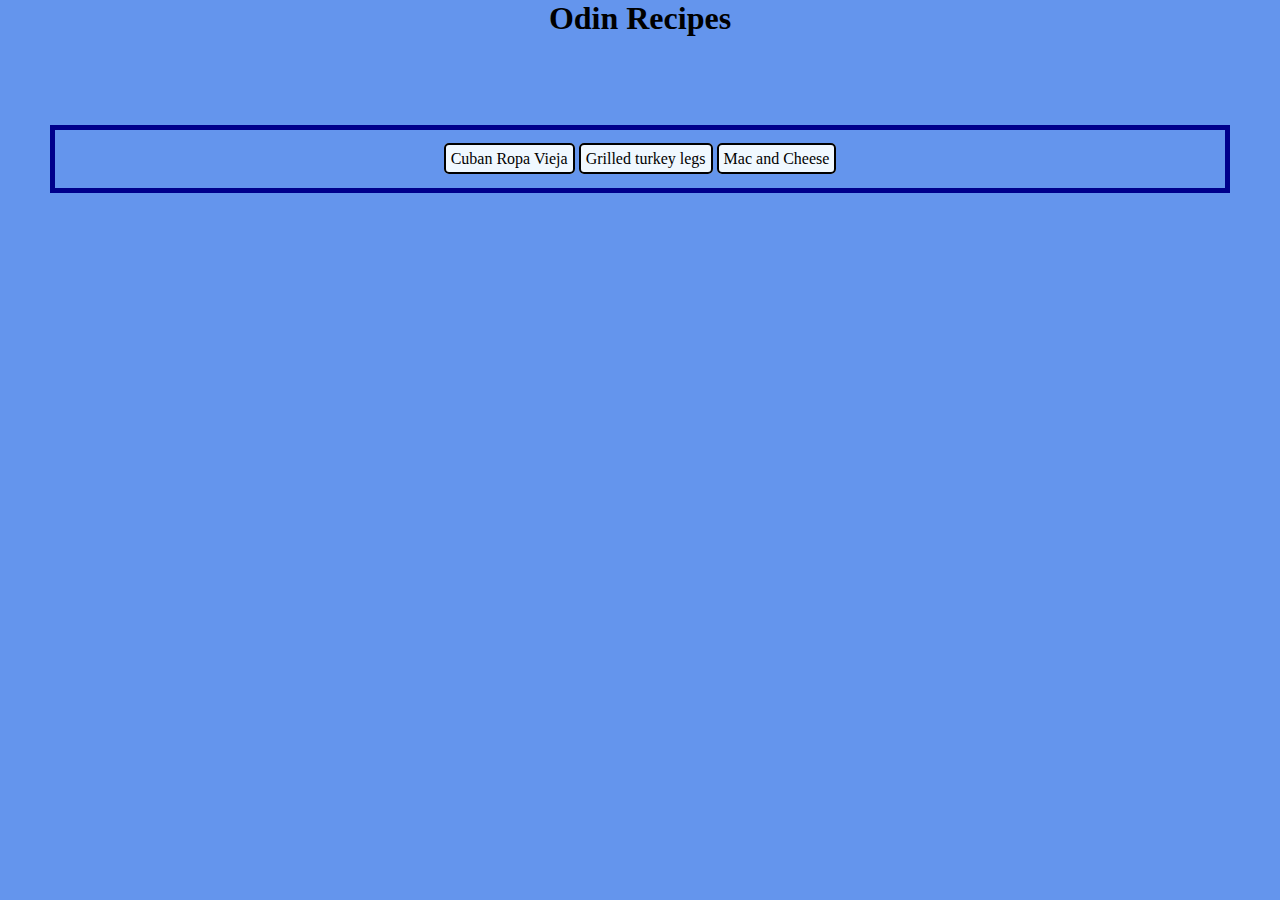
<file: index.html>
<!DOCTYPE html>
<html lang="en">
<head>
    <meta charset="UTF-8">
    <meta name="viewport" content="width=device-width, initial-scale=1.0">
    <title>Odin Recipes</title>
    <link rel="stylesheet" href="index.css">
</head>
<body>
    <h1>Odin Recipes</h1>
    <div>
        <a href="recipes/cuban-ropa-vieja.html">Cuban Ropa Vieja</a>
        <a href="recipes/grilled-turkey-legs.html">Grilled turkey legs</a>
        <a href="recipes/mac-and-cheese.html">Mac and Cheese</a>
        
    </div>
    
    
</body>
</html>
</file>
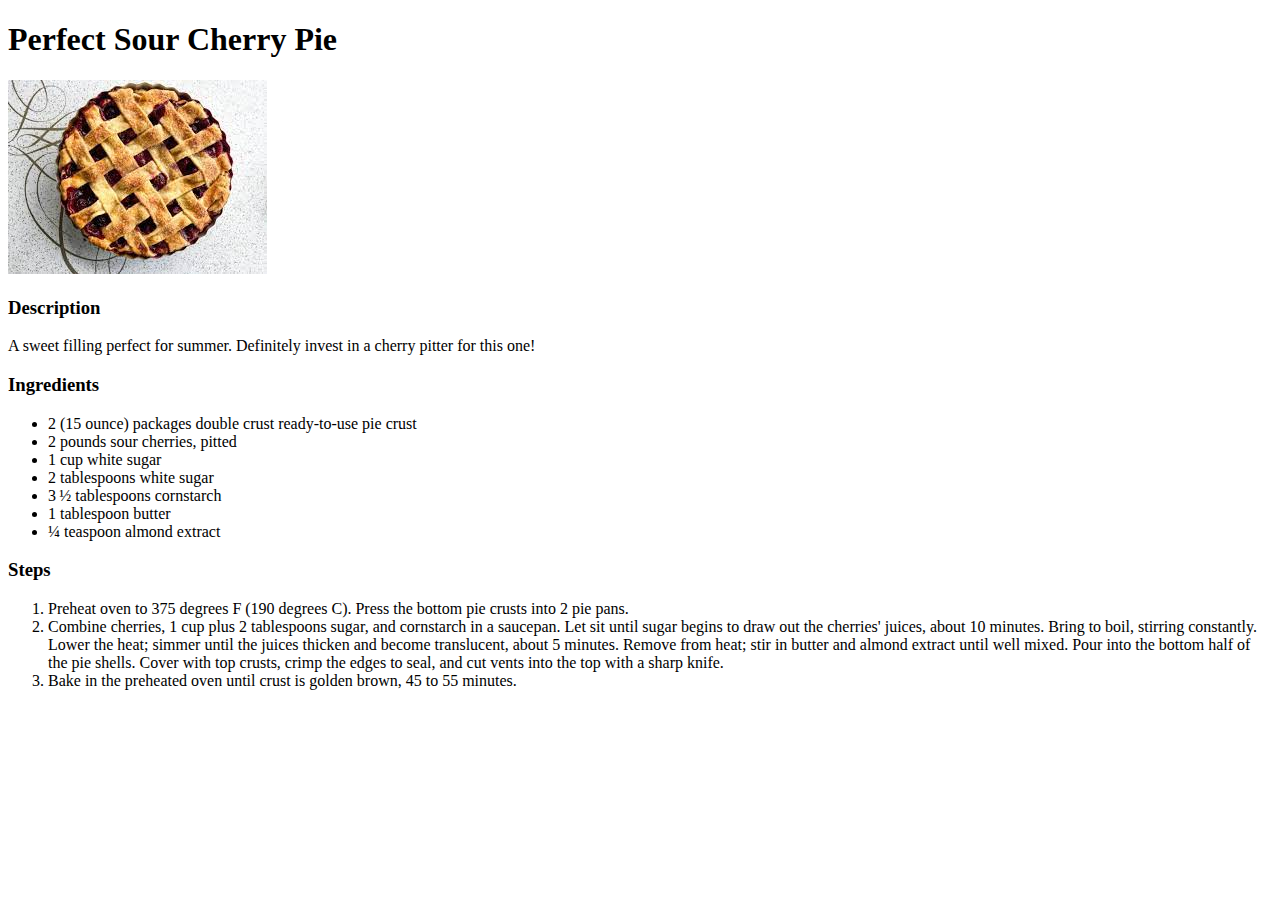
<file: recipes/cherrypie.html>
<!DOCTYPE html>
<html lang="en">
<head>
    <meta charset="UTF-8">
    <meta http-equiv="X-UA-Compatible" content="IE=edge">
    <meta name="viewport" content="width=device-width, initial-scale=1.0">
    <title>Document</title>
</head>
<body>
    <h1>Perfect Sour Cherry Pie</h1>
    <img src="[data-uri]
    WDXKP4BGW/hLNB/aRVHaoi2nzGqaWo/Srelu8QzMAVXpU2PQdf3hNAZHFbHTOx6paVhAWgldAcocFmsSCWjb7J3RwaZYzBUzInKDMV7IJJIASAAC5cs51jGSZhlYlZWOJwXGqXII9493KLfe/fRck+FJlpZSUlS1A61AFb9Y8zPWWsnZL0j1unlVHyajAbFkrGUJygBmo0Zve/d5MpHimYEpHtOQG7aHtFPgftDnoBAlZ1NStNG8vN9Ixu8W3MRilhU9ajyBoE6HKNKiOfT9Dardcf3F1GfT0uTbbAUFgeGVEhQOZINvP6rHR8Fs/LLAJZgGf6eOffZHixMSZYIE1FxqtD3Hax8ucdZkJzCoY2Li8Zyx225M+q3KOK/aTu792nFaR+DN4ktTKQ7jlRTeRHKMls/ZkycvIkDqo2A7/Tx6E2xu4nEIXKWRlVVKgKpOhrGIx+7xkJEmXLZSL6uf1Pq+kUx1TWPlcmVMv3JW6KESEJlBJoL3J7k6EmwfSkXGL2tloFFTsQQQ5eoDDX0jJpXNTUIICQSSolh/[base64]/jkply1KKiCHIc6Pq9Xi8xmCTLlsEGYoAkLWMxf5RJwcxRRmWmrAa/QiRiksE5tbHrHlNt7ZrfKRzHaO8WIScqhwnWobs14kbA20gKqFqu7OdBqOojVbS2fKKQhRJUoHKlgpT8gL/AA8o5jO3wEuYtMqWmWUlnWMxcFjw0CT3zW1jpix1l8L8mquZ8s6Ds6ar71nXKKUTUlACiKqDkUhW2tsplTUypQzrfmKMQ4U2he/7xzTA47GzcZLWD4k5JZybJf0SnRwBSNltVQSpSkhpkxipQq50AeyehjeaPS0m9tjxbt/[base64]/[base64]/8SH6xlNmSCHWoFRClAj+1L3Pr5RPWNO+89Dpaeu1e5LVj/CUCCCpKgoJFcynNyOTgNUUPN4qdrTFzJhmLlhBVolOUeXwgwarqxbhp2eulAfhrE7E4jxBwpdRZkALNrj+olnzd6Wbsnwc8k7psibHx03C4hE2WSFy1Vb/ySR6gx6H3M3kRjcOmclOV3CgeYv5RyzdH7PV4laZmJQZcsNwPxzKVKj+UHXX4x1fEiXIlyigBARllsPZCbW5D5RB1dw/5fKFEPWn7litbOQafX7RWbYxCCjOoVQRm5sf2MWE9BYkKFqGMpikzDiDkYhQyrzvUfpprEDbR2iU+SHvbtzCYaUCtlzVDglJLG9FE/lS+voLxyr/5nxBxKZoLZFOEB8rciDelHMWX2gbvTcPP8RBVMlzXKVEORzQp+Q90Qt29z5+KXwnLLeswgt2SC2Y9o9TFjxxHc9P5MU26SWzse5+8EvEygsM7MRfKeRHQj4RZzAhCqkhzQPR/6ehGmkYfZewZmBW+FBmJ/PmNVdhYftGsM0T5WdJUC4IBoQfZsfqsedczv6SpLb2/yTJOJQ7UCVUy2Pm2usITNlSlsQNCOo0Iig2hKmygpSVFQNCO9AptOVICtrD7mqcsFasOC4QfbSG9AHBJ0EZTe9Id45XPsbDGbUkyZZmTZiJaB+YkDtFVtzaExUv8JJCP1EOe6R8zHEN696pmLVXNeg0A/SByoKmtI6F9nW3jiMP92mKInS02VQkOWUmrkBNCe3nVl6epx937JJ13aRebu4mWmodS1HiUXzA9SatGO+0zcrPOGIw8svNVxBABHiFr1AAVVWbmFPelpMnzZM165SS4NRbUA1ofnFls/eTLlSmoKuJ7ECn7nsInwZax1tFNYlaGN2d25mGkFU5kzZnEAz5E6JJFPSlTEGTN8TEpCmADNSj3Dvp16Rr9tLVOShaA7ULVboW0NYwOIwC502YJXChilS7AjUD1YnuIMj9S3VHWKaj5LLH4iWmcljnHiJBII4QSzuK6/GN7sKWrOKlkjiPMm3zPpGE3X2Wg5pak8INCPzENw9enWOlbJwfhy+IglTE1cCzJHMfMmKOlxd1p+yJuqyajXuyWNBX/ABpBk6iGlzHd78gYND29/wAqx6x5YlajmpyrrXTtBKWBUmuj08g8BRCQAzVap+n5QhKtdWtTyP0dYYDR/t+vWDiJPWjMc135ny90CEMVnfQEM4PwiJmYDKK6AiwzBw/z6PWJKiQXcNWnmMt7KNYjYh2KhduFi1KXe1bljT0gEU29aFBKZyUkqkqzU/MmmdPV0ue6RBHECYlKkspCw4IqCDaLOahJSGZWV2etRS/MORzqYzGAfDzThlcKVErkm4a6pelQfce0LwMcxEvIu7JXz0U2h6ge7rDKiag+4Ec+f7xNnYfMhnLdXdqtdi9da+dYqlzVA5SVPdKiPaDGhSPzdKGnlCYGf3qLmTLY1WL+Q8/avFXgFLTjFSjLUtM1RKco4gWUykmzVq7hneLLbo/6mQlrOda1d+9IGJlkELQcq0+yRS+h6GMUtp6O2LJ2UmKRuIqZMSuYpEhBbMhwS7cQSKgDk/OL/CzMPhUZJEvLopZGZR5Zizt00e0Vu52IlzUzAtRBVYk1BNxX08oucRh5stJCSkoKSSsjVjQn5x4+XPkd9lP9HrTE0u9Du7W1J86Y0tOarrmEslnsA1+kaDbW28BJQU4vFyypuJCSCryQl1COSbf3oXJlfd8PMId/EmChL/lTq2r9aRlsOtN1uXNSzu/chyDW9RFeHpN/VXHwQ5s31aR3DdXfSVi0TJUoqzS/ZzsCpBICT3GsTpWHXLqq9u5LhxSn8RxncfEzZOPlqkoUviZSQLoNFO9gxevSO942cCjo1Oj2ibqsKx2u1nTDba8FGEypyDJnITMS4UQHuK1N3LsWoxi0neyXFrNRgByeMxMkqlzCoGhVZKXFA5UFOB5RfIxQXKYpdJTc3FLxO9tabKXKXKIeytqtNUkENms3PR+b/VYlYnDiRPTOSWlzGTMFWCvylutn6xkNr7Sl4RXjLmpzA8KEtmVSzBudSWaMVvPv1iMWUpfJKQQpKEnUWUo/mL+Q98VYOmuv6E+TNMs7JvBOSQENa1zya1W+YhOB2agqK0kELBStOhFiO1TTrGe2Xtoz8LJxAKSUpKJrVy0FFCpAo7trF3sHamZPCKkE5aVsM1LV05HpE9zU1yUS041Jy/bm7ZwOO8PIqYhfFJyh1EE0DarSRlPrrGz2P9n85H/Vkqlzk8UuWMuY09lZTQJajCvXSNxggnhWqWM6XyOAVJCmfiIevSI+19tGWQ5qdK/TxXk6puNMmmK32ogTNmyMWknIZc0UUliD8njM4zZ68OspJ4KuQCHsMp0brGz2jJCpfjJWETEB3JYKA0U/uPXrEEz5OJQmcWzBnKSKm1qg3v8AtEiXud8daev8/[base64]/[base64]/ADNYBqDpWJLNe1GirxqCiYQgJWFhzLNCW1SY43hl0r1yijDmc/S/[base64]/EGK3whkdqv6CO4/[base64]/s5RhlonzFJK0F0pFgf1E6kcuesbmUlnPO/wAPdGsWNQtE2bM7fAJScoBVdr8vd2haWo1BSjEc7vQD65QRVzYEkCla+neDtW/L38+kdicWpTV0Dk620/xyg1Hr087+sNhVSWPJxrZu4r8YMkAsLhqElvq5gAN3seb9D5wjKX+LW8quIdJ5Q0Es586uQdBU2HTvAArygQhNKPbpAgDRVNnCTQl3D+lLaG/WDmKBZjS4ULettYNMyzMxJ1HWzXtDSyrQAgEBiLNfK19G6vWABhMoAFncnNUC7asOVIIoZjlCWAAY6MSx0AB7++FIWokpykUSexNa2J/zDqpecEmxcNRjfpryrbvABFxctxxMA4+R9aRSbe2EJzLzFE1AJSsM46aOkWjQTkEg1AIeocmulGIox+nhmbJSQUkPe5d3BN3dqkQmtgcu2/MmiZJ8VACpf50l0rAIIIP15Re4/BuPeC3wvyibv7s4fdgoD2Fg+Xsn5eQio2WiemQhaPxZZDFB9pJBY5Tql9DGPDNexGMvlDCZKVKSrK50cezE6ZjJa+EFjXMhYIUD1H7RIThnFQ2tY0IrZMydLZSFAhKnYkWLEsTasXew95wFqRNZLgGpatNRenWIiJGvMdvdy/aEYfZqZiFukcaifThBHkH84jzdHF8rhlWLq7jiuUafe/aaBg1TES/FWBQO7B2zkCuUHlHJMV48w5MRmTmYpUtJAS1QztQ8+ovG7+5KQsTJc2agslDJVoeEMFAtz9Yz21tlzZM1U0qM1N8qi+ZmqQT7w/yjGLC8C20t/c7erGThP8FPu3sGeqeTJqqUQrNYUIoO9fKOuYfHJxGHVLSppyQy0G4Oo6p6xznBb0YpJeTh0oQkOwS/7QWC36MqeZikHi9uhHnUkkvGM8ZMvOltfJuHEcJ8GkXtdWGmyy4JZ1EtRzwpOpDAgntEzenFSViXiARkXQhgSlYckHr+xjN7a2nhZ+VaSkFShmoXPXy1GsXm6+x5OIwsyQuZ7agpFWYh28/[base64]/[base64]/ADo8LQsg1Sa3N2Lhhzq+lAxhtaxmS1aFic2rWNq0vf1hgBKTmd1MRYi3oL9z2hExAqSQGZ6m1+zlrQ6pKgOI5j0BZnsANWPOsKmH8qQPZLPY+nL5wAQdqYITZapRsoEP6fvGO3MmqlzJmFmUIKiB/UGcA9g7NWN4JDkG2U6AAEs1BdmLeXKMlvtscuMVKBCke3RnY0UHuzV6MYzX3Gh/aeyZcwDxEJILMSmtSAwN3r7xFVN2ApDGXNWnklTLHvqPWNFsDbCcTLBssMFC9ebN7JZ378omT8I9hYFxWr8jD4YjGLGIQ9JS2BL8abf8q1hWDGI8NCRLlNlSHK1GjC4YMWi92rs/8JSwA4lr7jhPv5nVoTI2fw2oWU5Nwanr0rABR4hM1UyWhS8oU6h4acpoCLrJ58h8InYbAy0kFKQQQXUviLijEkvz6UiXicMRMksalSkmlKpKqD/a0S5OGADkgA1zPfmajpDSArJ0pJVLl5UhyVKYM6UhveSkVhjFbn4aYoKWg0NQ7A9izn+ItdlSDMUqeRlSojJQVlh/TNfs3KLWXIbKCfP5fyYTiW9tDVUuEzMbS3Jw0xDJkgEAtlI9O8HsPcLDyeL8Wabh1EAPegIr3rGtTKNQB5nq/wDmBIklLClBYFn5mrm9fPWDsnfgO+vuUmI3OwilJWuSSTzV6Akl+lDFzg8IiUBLQlCUgcKRTo/SJGUuSGtat9Ogp8oHgnQUGYg2uX8u/nGtJBV1XljkkG2oFrseph/JRw4bl26jrDcuXU095r8mrElqj68usAhKAQw5CorXkzn4veDlrBrZRcA9H5d293OFqQ5H19fxBqAFAWd2B5k35k9IACQE6UDv39dNPKlodGUMH8n6d7VhpJIUSWqzCtO/dvjCpqXScydbJFb0tqzdoQAWA4BJ5g9u1meFpmBw51Ydf5/aEoToAKOXv9FoThwQPOoOnOwqe1IAHCsOQxp0Lc6EC/R+ULUkFqB71Hp5iCKhUuGFT0atvfCi+toAELNBmLddHhSdS40en89RBImXtQt8P3hQNWbzpygAR4qRr8IEKzHpAgApJtvM/Awxgr+UCBABJRr/ALvlClfl+tDAgQAGux7fKG5vtjz+BgQIACUHJevEPlDEmoS9fxljyZVO3SBAgAwuwOHHAJ4RnmBhSjWpp0joM/2h5QcCMT4NUQdtf6Cuw+UF/wC3+0CBGzJC2j/2f75XzhG9f+iOqmPUZk0PMQIEH3AtwKiDle1/y/8A3gQIZkcNh1v1heFsnsPlAgQGh6Vc/wBxhyRp2PxgQIAFix/tHzhzT1+MCBAAxs1RJDl+AHzc17xNP7QcCAyMT7HsfhC1+yry+AgQIRoNHsq8/jCEez6fEQIEABo/9Z+EPKsr60gQIAEouf7jBot5j4wIEAC4ECBDA//Z" alt="cherry pie">
    <h3>Description</h3>
    <p>A sweet filling perfect for summer. Definitely invest in a cherry pitter for this one!</p>
    <h3>Ingredients</h3>
    <ul>
        <li>2 (15 ounce) packages double crust ready-to-use pie crust</li>
        <li>2 pounds sour cherries, pitted</li>
        <li>1 cup white sugar</li>
        <li>2 tablespoons white sugar</li>
        <li>3 ½ tablespoons cornstarch</li>
        <li>1 tablespoon butter</li>
        <li>¼ teaspoon almond extract</li>
    </ul>
    <h3>Steps</h3>
    <ol>
        <li>Preheat oven to 375 degrees F (190 degrees C). Press the bottom pie crusts into 2 pie pans.</li>
        <li>Combine cherries, 1 cup plus 2 tablespoons sugar, and cornstarch in a saucepan. Let sit until sugar begins to draw out the cherries' juices, about 10 minutes. Bring to boil, stirring constantly. Lower the heat; simmer until the juices thicken and become translucent, about 5 minutes. Remove from heat; stir in butter and almond extract until well mixed. Pour into the bottom half of the pie shells. Cover with top crusts, crimp the edges to seal, and cut vents into the top with a sharp knife.</li>
        <li>Bake in the preheated oven until crust is golden brown, 45 to 55 minutes.</li>
    </ol>

</body>
</html>
</file>
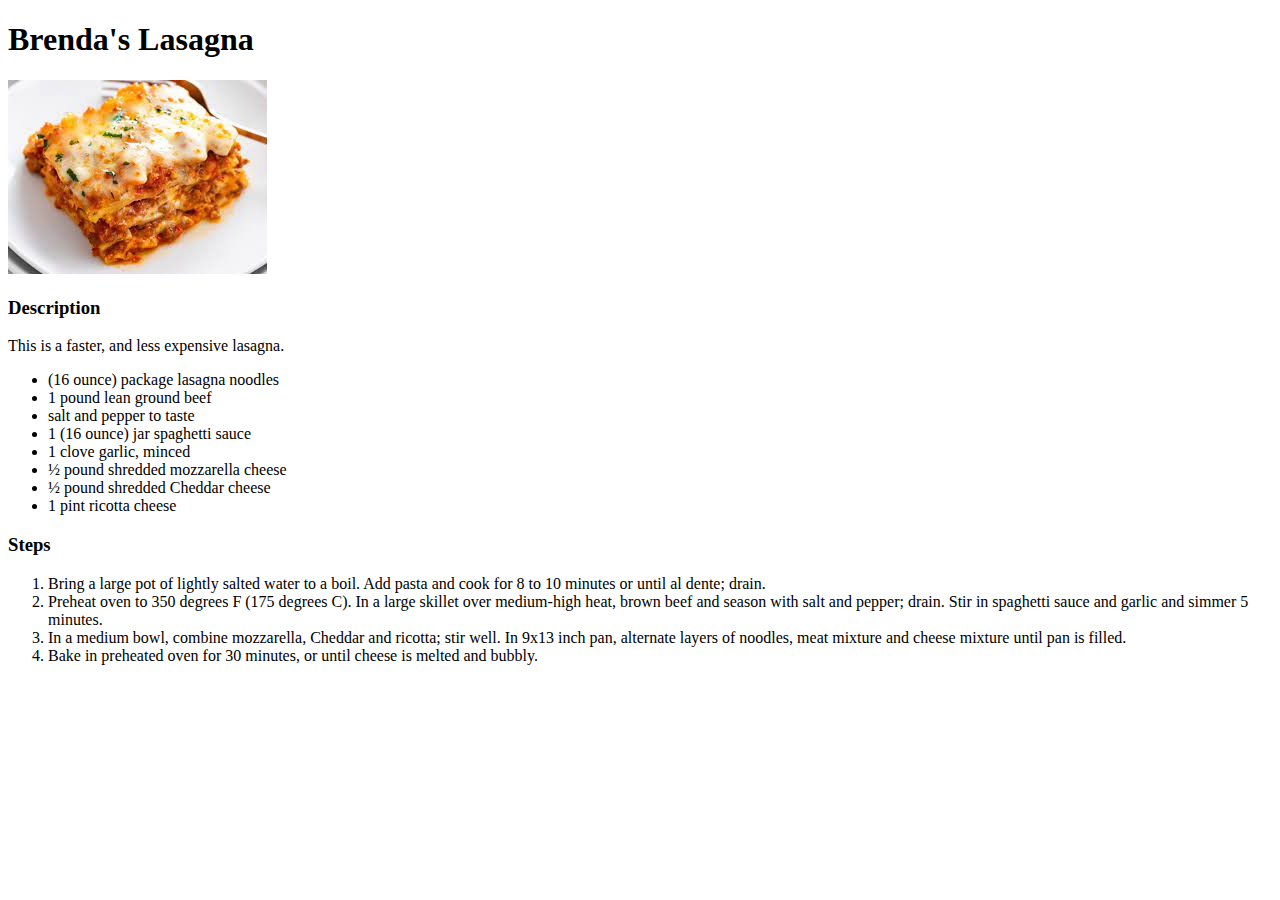
<file: recipes/lasagna.html>
<!DOCTYPE html>
<html lang="en">
<head>
    <meta charset="UTF-8">
    <meta http-equiv="X-UA-Compatible" content="IE=edge">
    <meta name="viewport" content="width=device-width, initial-scale=1.0">
    <title>Document</title>
</head>
<body>
    <h1>Brenda's Lasagna</h1>
    <img src="[data-uri]
    /LPC4WrZUtj/AIu3pHXHlXvDupOomrSc47HVA5pAPlc4nr2IA+qI6/qlOqzZBcHYI/v3QBtaCGuE9/Q9PcIgX29JzHHPDSehPG4/U/[base64]/So07r4IiAP8zCt0deb2lCdcaGjcT2n79R9lDqVCGeQZjng8f8pWR7z/ABwCnI2RmryVutM16jt4j7BYXxjq1K4vd1NwIYz4bnA4c4FxMH0mFnC6o8FsTAdJc7sYED0koW21qjgjHfsewTYDiza9w+lKBpmRybwCi1zqr3A05lp+YkE5nDmDgdpz1VyxAcRTLQ6AcEAkkiAYPEYKo2lCo4MdiAciMR69I/VaXSizf8Np84En/aTMAkcGAsXkAd0cJlz6blM0vR6tEn961o58sHaerYRr9vbt27pPBJnnuVE+zMS6oQzMtbjH/lzPqFn9cuxDvgzSYCG8QTIk+s+qzY4F3n1Sbml/K1FnSBJJAAAEdjHMoVqFSjSLzO4kYac5nqPQdEDfWLaYaKjnmCcuMN9TnAHcrPUKFaq4vB3icQY4PQFabN/eJoBVZbTtC0un6mWbi2iJGQN0D7HKp07h9y/94docZPt2Ch0mnvO52J5P/Kno7KlV4pkBsbWweo/iH6qAxocdoymCdgu0cpaG9rYA3MkRtJBAmZH90QuhTMNEEjlPpXzmMawO3O25lBqzyHF73R+ASU1v62rsc484pS3Oo/AhomDyegC12hXQ2te0gj+yxGo39F9M0/nJiPQo/wCDNOqbRJhsz7jstIdO+QAsvcPdrHUSMAIPHvC9GpukDMrpCho4EKTcvWtusrzDuU6FxM3LqsqqtcIRdBFayGXAUlSEOeFC9qsVAonBZFahDNRtd7SFl36CQS7ctq8IPrVMim/bzCS1EAJ3+Se087mjZeFjdQcGwOAf8J/NRtoD/tOBLehEnEjIhQb/AIvlBEgZB7BX7G9dSqAECCAIHGI/FIZa2uoXVytVpOq7Q2ieNoDSfQfohV1ZvpXFS4Y7cHNG5vWRAAntC5UumOL4gBjtoPcmCCPrIT6FyILSDP8AkLOOZ38XLGSBth4HBtDrvXJeMR+qI2+qOdtaARPbg+iC3djkvjH5ovog2lrTtmJ4k5/KMqkmxrdw5TYbY8lcvK/xaZY6ZILeoJkHI9UzSdQqBjA/52+Uk9S0xu+ogz6q6213EzMHMgTCfTsmNPyj3OSUt2u9uVQhrXYRuxsqbATUIe48E/wg5j3AVe9piC6RMeXqDCrVrv4bC7a55mIaJOeB2HB5WK8T6hdvON1GlI+UkPdk/MRkccYHumWAzmqACwaHN712tFW2MG+o2nTH8x8gk/h7BVLnVLQnyvaekgEj79UC0qyY87373Hl5c7cSQIZgnofwKJv0FsbhMiSG8k/hH+FaGJgPecSfl/1bOe85VqlXpFrYqFu50eVoc4gfy5hvPVFNHilUDWMwcF0ScxyT1Q/TNHLGNrOhsEl0/wAp4BRSnfuqPa2hsY0ZLnHzkDo0dOuVRrCSA1UkeMo/qlMU2EnJ6D17rLW1marz8YeXLgIiSeP89Fp7e5E7XZaTtJHIA5z90zXLhn8DR5WnA5np+SwEdW4Ec8dVRshb3fHqvP8AVtPFMvbJg/QE8xHVQaWdhGcRnoAUQqAVSXPBET7zGAoxp5c2S7a3gevoVcSjbTkztINqwykKrHNMNJAcY7TmPuori3p0pY1v71jSQ7icSD6qeysabXbxVcyJaZHzHtnom6nYQ4V31A4gBoDTmOgjryoa4E0CoLb5VXQmXDnS5znE8yrd/[base64]/Xb/b09VHqlrAdPufoOUM0m+cXOaDub0Bkf8FcsteWEHpyukNpoha65Y2A74ZduIhozzyT2xJRewtKVNm8tDXcn09EOstdpHYHkMcRHm4JHrwPZZbxD4seap+G790CWlu0eaOXT1BPT09UjHBJKSwD68e/RaOebq8Lau1BjhuBJbnI6/[base64]/[base64]/eGmG7iOCODKs/[base64]/ABH/ADuFna2cxP8Ayn1y4lxyD16fh+CuaNSD2uknGSO46pRjeyZZNrpNcHuUlraOoFtZseZrobM4OM/UKO01Gpukktz8wJx3AjjnorpL6u1oAhoA9AAZA+39VdbZsdG8gNaSMeUHBxHeY+yoXDJcMrTIpEdIvzyHuLiIMuOTMZ7iOnqgviHVbsVjSc4Ug0wNvmnqHkuHBxhGbW0YKrXAhrIBBMgxmT7HA+iueIbGncvY+kRua0gkwcAy0/[base64]/EHCostnw6fnafo/HQ/mD6KGjfEhrRJHr6cEey1fh3RnOl9QZ/hHb191c26mgZV2vbG1xdwhujaRVc6T5c9Ofutzpmlhg49+5Vu0sGsEAK6ykmY9IGu3OyVzJtW54oYCibSHZTNoeilbSUzWp+OInlIOeBwuU6ama1IBSAJoBYE2kAnBIBOClQkEoXUkIXEl1JCFQ0vUmVmNcHBzXCWuHZW6rF4f4e1+pZPjLqRPmZ2/3M7H06/ivYNF1mnXpte1wc08EfiD2PooQlcUUNr01oqtJDrm3VkII9qgc1EK1FQOpqqsCqLmqCoxEHU1A+mq0pBQyqxUqzUWq0lTrUlQhatKwuu6btcXg4cZI7E8n24+6j0TTH1Dubgce6JeLbXcGEzgnrjPp3VHw/cOph4Zg9FydUS2w0rs6cXGHdVdu7KlQy9+f5QfwaB6rO3OpVHkBn7tgxg5jrlSV7StWrEeZxmD2B7Zx3RTStDNQQGkEEzzEjpjlZAsiG55s/j5Lba53oo9Oo1KdVsOkujJIcYJiYK090GNbsBBcYkkxO4QThCK9s+3l8bnEhjAcxJifxQ7VrOqxwMmoH8kSIJ5kfoln/wCZw72Pyf0Ey3uo7pNw8VIFQYd0joj15d0i3buGY3fcHp6rEWejvJkGJ9D+CMWHhMuOQfqs3xtc6g4+gCo6Rt25XdXuBXpCjTdvdMDEw3MklDrPwQ92XY+63mjaAykOMo4yiOy6Gl0jmspxI8uq58+uo0xY/RfB4ZBcZI/D0WttrINCuNanQunFpY2ZAXMl1T5D3kxrFK0JQngJkNASxJK4ApAFwBSAKyhIBPCaE8IQuhdSXUIXF1JcQhdSXISQheQ+J/[base64]/MwQR/kL0Y2ijOng9FjLCHiiFtFO5hsLzarbtDBthstAdiTI5+qpVdQrsAbQLmkf7WweepyvU3aHSJksCX/RKY+VrR9AuOfhkrcmne/Ovyuq34kwiiCvMKDrioB8VjXEGQfl+465ypK1hWPzNJkHDOh6fT0XqP/T6c/IJHopWWrew+yB8PffIHoCr/APphuQPusP4Y0iqMvJ9AR+fZbO3tAFaZQAUzWpzS6HZl2fskNVrTK6wo2008NT4ShdENASBcSuQugJwC6ArKEgE4BODU8BChcATgF0BdAQhIBdC7CSEJLqSSEJLj3AcqhqesUqDC97w1o6k/5J9AvNvEHjirXJp2wLG8bz85/wDEfw+/[base64]//2Q==" alt="Lasagna Picture">
    <h3>Description</h3>
    <p1>This is a faster, and less expensive lasagna.</p1>
    <ul>
        <li> (16 ounce) package lasagna noodles</li>
        <li>1 pound lean ground beef</li>
        <li>salt and pepper to taste</li>
        <li>1 (16 ounce) jar spaghetti sauce</li>
        <li>1 clove garlic, minced</li>
        <li>½ pound shredded mozzarella cheese</li>
        <li>½ pound shredded Cheddar cheese</li>
        <li>1 pint ricotta cheese</li>
    </ul>
    <h3>Steps</h3>
    <ol>
        <li>Bring a large pot of lightly salted water to a boil. Add pasta and cook for 8 to 10 minutes or until al dente; drain.</li>
        <li>Preheat oven to 350 degrees F (175 degrees C). In a large skillet over medium-high heat, brown beef and season with salt and pepper; drain. Stir in spaghetti sauce and garlic and simmer 5 minutes.</li>
        <li>In a medium bowl, combine mozzarella, Cheddar and ricotta; stir well. In 9x13 inch pan, alternate layers of noodles, meat mixture and cheese mixture until pan is filled.</li>
        <li>Bake in preheated oven for 30 minutes, or until cheese is melted and bubbly.</li>
    </ol>
</body>
</html>
</file>
<file: index.css>
body{
    margin: 0;
    padding: 0;
    background-color: cornflowerblue;

}

h1{
    text-align: center;
    height: 75px;
    padding: 0;
    margin: 0;
    

}
div{
    padding: 20px;
    text-align: center;
    background-color: cornflowerblue;
    border: 5px solid darkblue;
    margin: 50px;
    
}
a{
    border: 2px solid;
    padding: 5px;
    border-radius: 5px;
    text-decoration: none;
    color: black;
    background-color: aliceblue;
}
</file>
